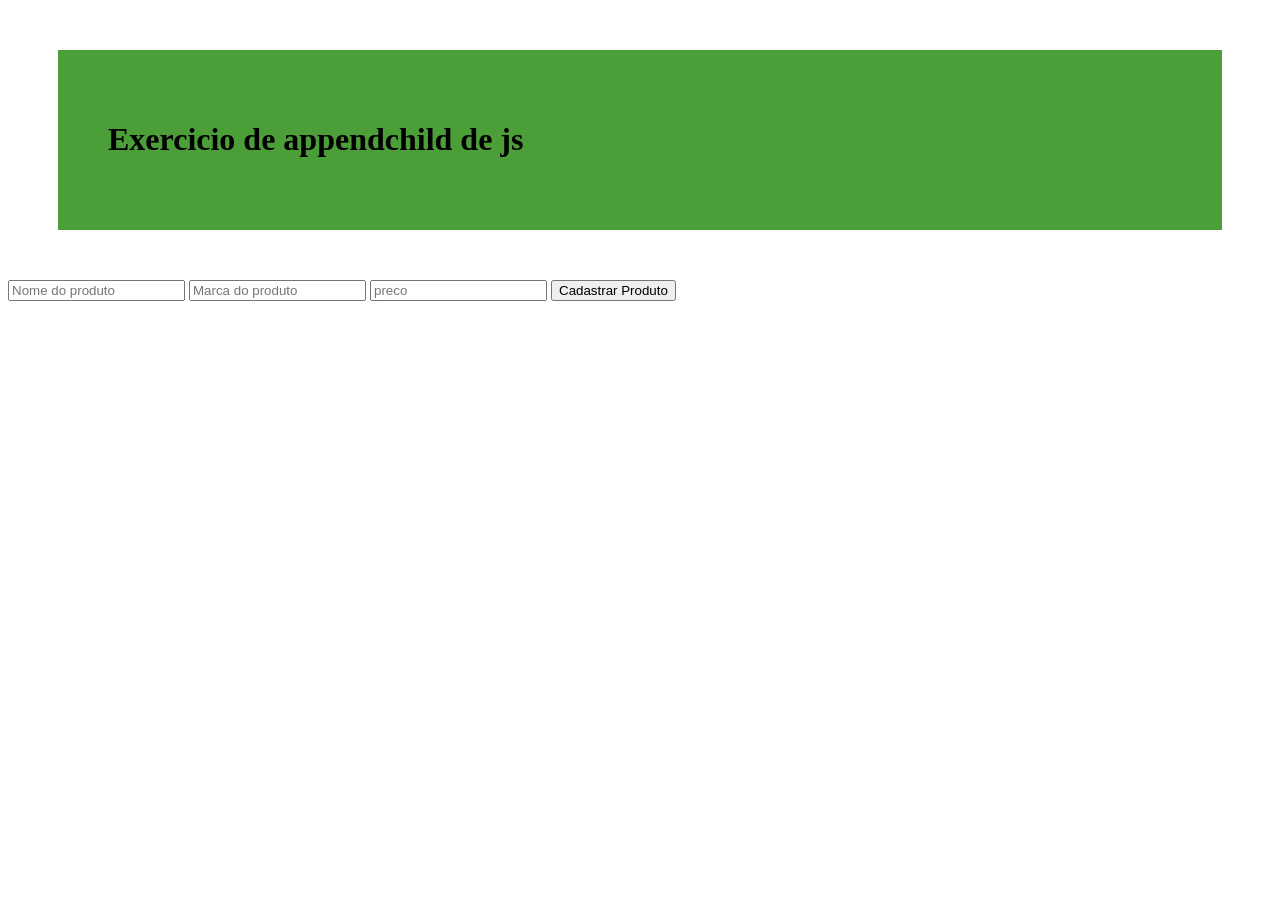
<file: ex_appendchild/index.html>
<!DOCTYPE html>
<html lang="pt-br">
<head>
  <meta charset="UTF-8">
  <script src="js/script.js"></script>
  <link rel="stylesheet" href="css/style.css">
<meta name="viewport" content="width=device-width, initial-scale=1.0">
  <title>Document</title>
</head>
<body>
  <header class="cabeçalho">
  <h1>Exercicio de appendchild de js</h1>
</header>
  <input type="text" name="prod_nome" placeholder="Nome do produto" id="prod_nome">
  <input type="text" name="prod_marca" placeholder="Marca do produto" id="prod_marca">
  <input type="number" name="prod_preco" placeholder="preco" id="prod_preco">
  <input type="button" value="Cadastrar Produto" onclick="Cadastrar()">
  <ul id="lista_prod">
  </ul>
</body>
</html>
</file>
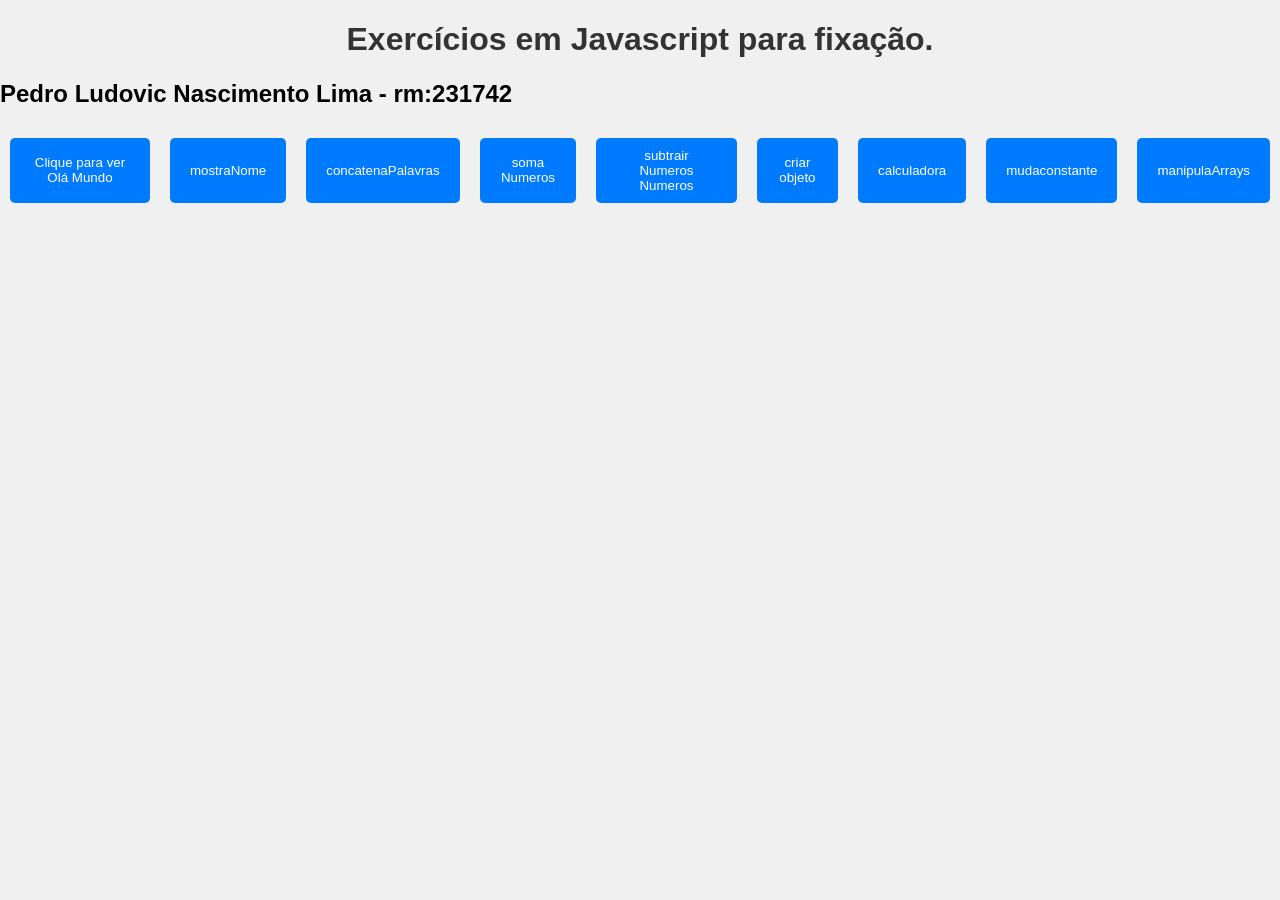
<file: exercícios em Javascript para fixação/index.html>
<!DOCTYPE html>
<html lang="pt-br">
<head>
  <meta charset="UTF-8">
  <meta name="viewport" content="width=device-width, initial-scale=1.0">
  <title>Exemplo de Olá Mundo</title>
  <link rel="stylesheet" href="style.css">
  <script src="script.js"></script>
</head>
<body>
  <h1>Exercícios em Javascript para fixação.</h1>
    <h2>Pedro Ludovic Nascimento Lima - rm:231742</h2>
      <div class="scripts">
  <button onclick="olaMundo()">Clique para ver Olá Mundo</button>
  <button onclick="mostraNome();">mostraNome</button>
  <button onclick="concatenaPalavras();">concatenaPalavras</button>
  <button onclick="somaNumeros();">soma Numeros</button>
  <button onclick="subtrairNumeros();">subtrair Numeros Numeros</button>
  <button onclick="criaObjeto();">criar objeto</button>
  <button onclick="calculadora();">calculadora</button>
  <button onclick=" mudaConstante();">mudaconstante</button>
  <button onclick=" manipulaArrays();">manipulaArrays</button>
</div>

</body>
</html>
</file>
<file: ex_appendchild/css/style.css>
#lista_prod li {
    background-color:#4C9E38;
    padding: 20px;
    border-radius: 10px;
    margin: 20px;
    display: inline-block;
    width: 200px;
    height: 200px;
    text-align: center;
}
header{
   background-color: #4C9E38;
   margin: 50px;
   padding: 50px;
}
</file>
<file: exercícios em Javascript para fixação/style.css>
body {
    font-family: Arial, sans-serif;
    margin: 0;
    padding: 0;
    background-color: #f0f0f0;
  }
  
  
  button {
    padding: 10px 20px;
    margin: 10px;
    background-color: #007bff;
    color: #fff;
    border: none;
    cursor: pointer;
    border-radius: 5px;
  }
  
  button:hover {
    background-color: #0056b3;
  }
  
  
  h1 {
    text-align: center;
    color: #333;
  }
  
  .script {
    color: #333;
    font-size: 18px;
  } 
  .scripts{
    display: flex;
    
  }
</file>
